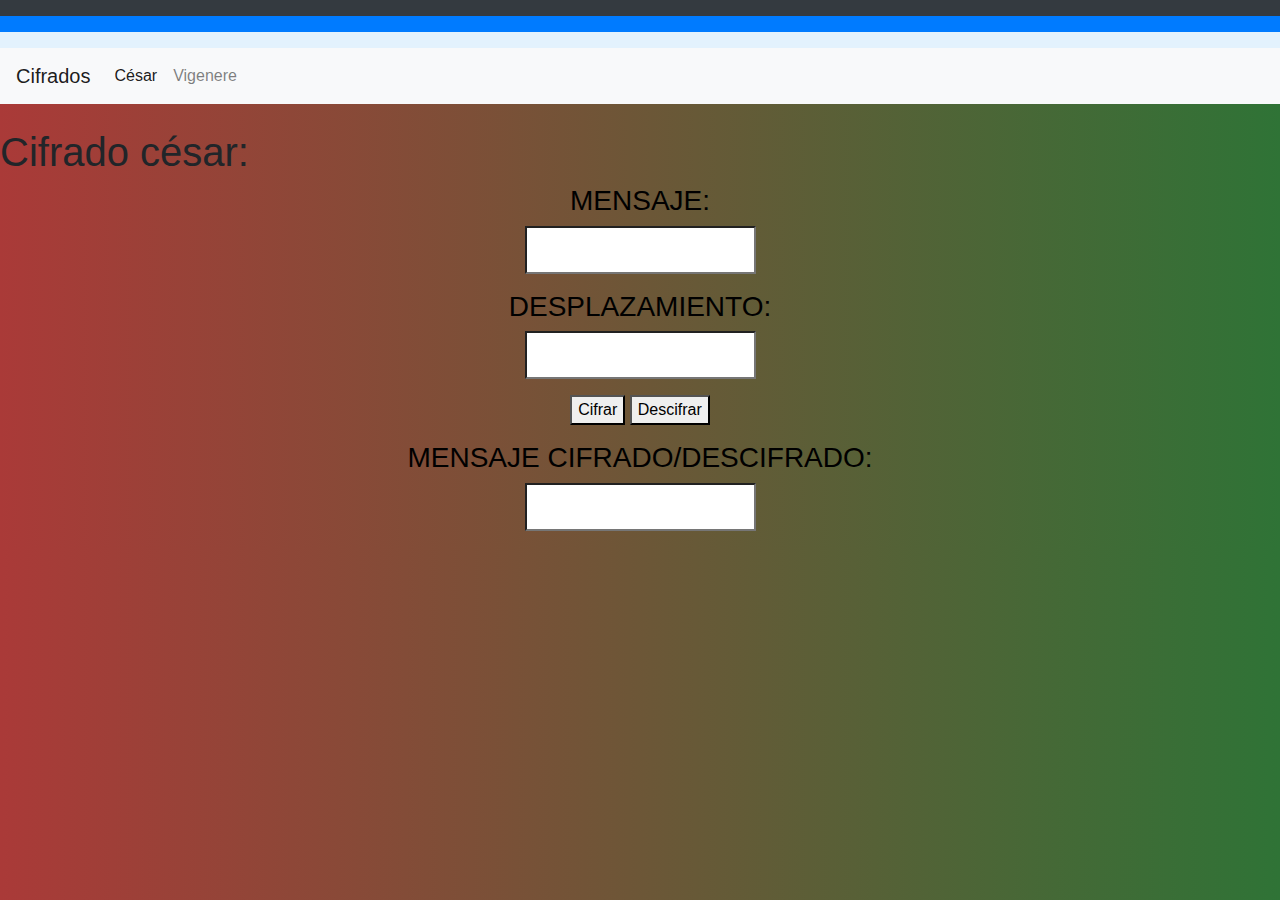
<file: index.html>
<!DOCTYPE html>
<html lang="es">
    <head>
        <meta charset="UTF-8">
        <title>Cifrado César</title>
        <link href="estilos.css" rel="stylesheet" type="text/css">
        <script src="cesar.js"></script>
        <link rel="stylesheet" href="https://stackpath.bootstrapcdn.com/bootstrap/4.4.1/css/bootstrap.min.css" integrity="sha384-Vkoo8x4CGsO3+Hhxv8T/Q5PaXtkKtu6ug5TOeNV6gBiFeWPGFN9MuhOf23Q9Ifjh" crossorigin="anonymous">
    </head>
<body>
    <nav class="navbar navbar-dark bg-dark">
  <!-- Navbar content -->
</nav>

<nav class="navbar navbar-dark bg-primary">
  <!-- Navbar content -->
</nav>

<nav class="navbar navbar-light" style="background-color: #e3f2fd;">
  <!-- Navbar content -->
</nav>
<nav class="navbar navbar-expand-lg navbar-light bg-light">
  <a class="navbar-brand" href="#"> Cifrados</a>
  <button class="navbar-toggler" type="button" data-toggle="collapse" data-target="#navbarNav" aria-controls="navbarNav" aria-expanded="false" aria-label="Toggle navigation">
    <span class="navbar-toggler-icon"></span>
  </button>
  <div class="collapse navbar-collapse" id="navbarNav">
    <ul class="navbar-nav">
      <li class="nav-item active">
        <a class="nav-link" href="Index.html">César<span class="sr-only">(current)</span></a>
      </li>
      <li class="nav-item">
        <a class="nav-link" href="vigenere.html">Vigenere</a>
      </li>
    </ul>
  </div>
</nav>
<div clas="container">
    <div class="container">
  <br>
    </div>
</div>
    <h1>Cifrado césar:</h1>
    <h3>MENSAJE:</h3>
    <p><input type="text" id="mensaje"/></p>
    <h3>DESPLAZAMIENTO:</h3>
    <p><input type="number" id="desplazamiento" size="4"/></p>
    <p><button type="button" id="cifrar">Cifrar</button>     
    <button type="button" id="descifrar">Descifrar</button> </p>    
    <h3>MENSAJE CIFRADO/DESCIFRADO:</h3>
    <p><input type="text" id="mensaje2"/></p>
</body> 
</html>
</file>
<file: estilos.css>
body {
    background: #2F7336;  /* fallback for old browsers */
   background: -webkit-linear-gradient(to right, #AA3A38, #2F7336);  /* Chrome 10-25, Safari 5.1-6 */
    background: linear-gradient(to right, #AA3A38, #2F7336); /* W3C, IE 10+/ Edge, Firefox 16+, Chrome 26+, Opera 12+, Safari 7+ */
    font-size: 1.5rem;
      color: black; 
      font-family: Arial, Helvetica, sans-serif;
  }
  
 h3, p, input {
    font-family: "Arial", sans-serif;
    text-align: center;
    color: black;
  }
  
  input {
    font-family: "Digital", sans-serif;
    font-size: 1.5rem;
    background-color: white;
    padding: 10px;
  }
</file>
